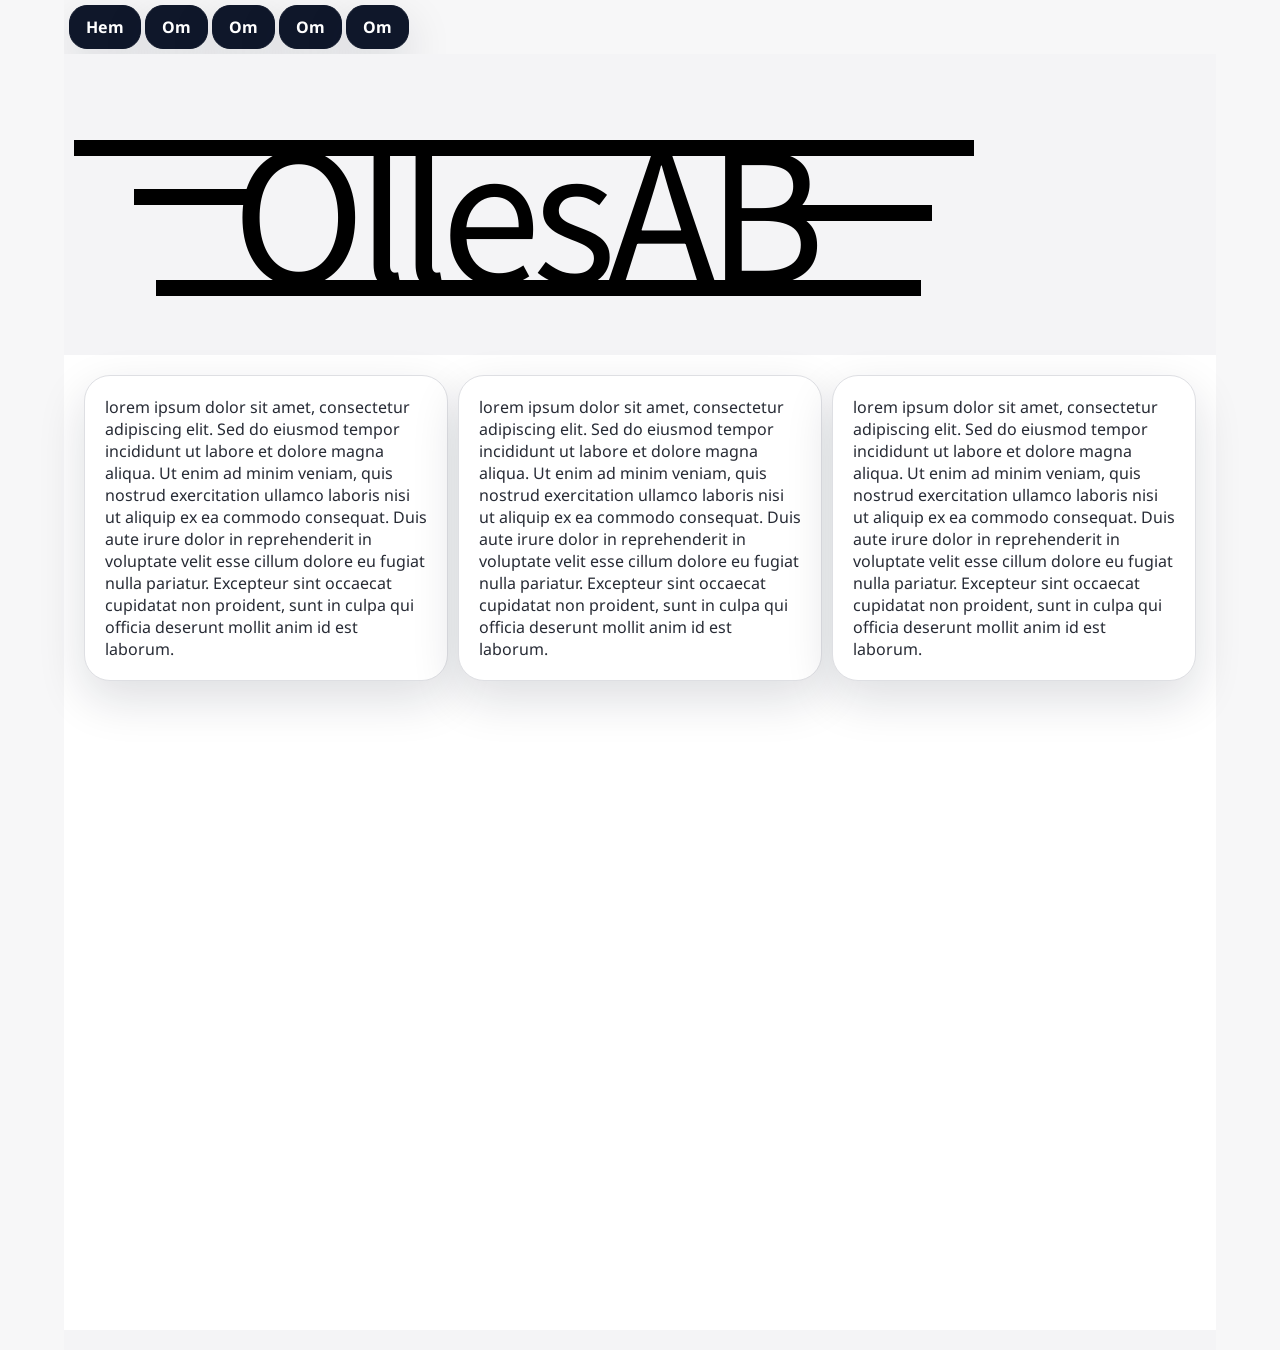
<file: index.html>
<!DOCTYPE html>
<html lang="en">
<head>
    <meta charset="UTF-8">
    <meta name="viewport" content="width=device-width, initial-scale=1.0">
    <title>Document</title>
    <link rel="stylesheet" href="style.css">
    <link rel="stylesheet" href="tema-980.css">
    <script src="https://ld.j4rl.se/ld-theme-toggle.js" defer></script>
</head>
<body>
    <nav>
        <a class="theme-button" href="index.html" class="tab">Hem</a>
        <a class="theme-button" href="om.html" class="tab">Om</a>
        <a class="theme-button" href="om.html" class="tab">Om</a>
        <a class="theme-button" href="om.html" class="tab">Om</a>
        <a class="theme-button" href="om.html" class="tab">Om</a>
        <ld-theme-toggle></ld-theme-toggle>
    </nav>
    <header>
             <div class="olles">OllesAB<i></i></div>
    </header>
    <main>
        <section class="grid"> 
            <article class="theme-card">  
                lorem ipsum dolor sit amet, consectetur adipiscing elit. Sed do eiusmod tempor incididunt ut labore et dolore magna aliqua. Ut enim ad minim veniam, quis nostrud exercitation ullamco laboris nisi ut aliquip ex ea commodo consequat. Duis aute irure dolor in reprehenderit in voluptate velit esse cillum dolore eu fugiat nulla pariatur. Excepteur sint occaecat cupidatat non proident, sunt in culpa qui officia deserunt mollit anim id est laborum.
            </article>
            <article class="theme-card">  
                lorem ipsum dolor sit amet, consectetur adipiscing elit. Sed do eiusmod tempor incididunt ut labore et dolore magna aliqua. Ut enim ad minim veniam, quis nostrud exercitation ullamco laboris nisi ut aliquip ex ea commodo consequat. Duis aute irure dolor in reprehenderit in voluptate velit esse cillum dolore eu fugiat nulla pariatur. Excepteur sint occaecat cupidatat non proident, sunt in culpa qui officia deserunt mollit anim id est laborum.
            </article>
            <article class="theme-card">  
                lorem ipsum dolor sit amet, consectetur adipiscing elit. Sed do eiusmod tempor incididunt ut labore et dolore magna aliqua. Ut enim ad minim veniam, quis nostrud exercitation ullamco laboris nisi ut aliquip ex ea commodo consequat. Duis aute irure dolor in reprehenderit in voluptate velit esse cillum dolore eu fugiat nulla pariatur. Excepteur sint occaecat cupidatat non proident, sunt in culpa qui officia deserunt mollit anim id est laborum.
            </article>
        </section>
    </main>
    <footer>

    </footer>
    
</body>
</html>
</file>
<file: style.css>
@import url("tema-980.css");
@import url('https://fonts.googleapis.com/css?family=Noto+Sans+JP');

*{
    margin: 0;
    padding: 0;
    box-sizing: border-box;
    --outline: 1px dotted green;
}
body{
 min-height:150dvh;
 display: flex;
 flex-direction: column;
 width:90dvw;
 margin: auto;

}
header{
    height: auto;
    width: 100%;
    background-color: var(--surface-muted);
    padding: 10px 10px 10px 10px;
    align-items: center;  
    gap: 3rem;


}
nav{
    background-color: var(--outline);
    overflow: hidden;
    padding: 5px;
    text-align: left;
}
a{
    text-decoration: none;
    color: black;
    padding: 5px;
}
nav a:hover{
  transition: all 0.35s ease-in-out;
}
ld-theme-toggle{
    float: right;
    margin-right: 10px;
}
main{
    padding: 20px;
    display: flex;
    flex-direction: column;
    flex-grow: 67;
    background-color:var(--surface);
}
.grid{
    display: grid;
    grid-template-columns: repeat(auto-fit, minmax(300px, 1fr));
    gap: 10px;
}
footer{
    background-color: var(--surface-muted);
    padding: 10px;
    text-align: center;
}

.olles{
  --size:900px;
  --color: var(--logo);
  display: inline-block;          /* behaves like an image/text */
  vertical-align: middle;
  position: relative;             /* lines are placed relative to this */
  width: var(--size);
  height: calc(var(--size) * 0.3);/* tall enough for text + all lines */
  margin-top: calc(var(--size) / 80);
  text-align: center;
  font-family: 'Noto Sans JP', sans-serif;
  font-size: calc(var(--size) / 5);
  color: var(--color);
  letter-spacing: calc((var(--size) / 100) * -1);
}
.olles:before{
  position:absolute;
  top:calc(var(--size) / 14);
  left:0;
  content:'';
  width:var(--size);
  height:0;
  border-top:calc(var(--size) / 55) solid var(--color); 
}
.olles:after{
  position:absolute;
  top:calc(var(--size) / 14);
  left:calc(var(--size) / 11);
  content:'';
  width:calc(var(--size) * .85);
  height:calc(var(--size) / 6.4);
  border-bottom:calc(var(--size) / 55) solid var(--color); 
}
.olles i{
  position:absolute;
  top:calc((var(--size) / 80) * -1);
  left:calc(var(--size) / 15);
  width:calc(var(--size) / 8);
  height:calc(var(--size) / 6.4);
  border-bottom:calc(var(--size) / 55) solid var(--color);   
}
.olles i:after{
  position:absolute;
  top:0;
  left:calc(var(--size) *.72);
  content:'';
  width:calc(var(--size) / 6);
  height:calc(var(--size) / 6.4);
  border-bottom:calc(var(--size) / 55) solid var(--color);   
}
</file>
<file: tema-980.css>
@import url('https://fonts.googleapis.com/css2?family=Oswald:wght@400;600;700&family=Noto+Sans:wght@400;600;700&display=swap');

/*
  ThemeBuilder export: tema-980
  Google Fonts: Oswald för rubriker, Noto Sans för brödtext.
  Färgharmoni: analogous, spridning 103%.
  Färgvärden exporteras som hsl.
  Lägg data-theme="dark" eller data-theme="light" på html/body för att låsa läge.
  Utan data-theme följer temat användarens systeminställning.
*/

:root {
  --color-scheme: light;
  --bg: hsl(240 6.7% 97.1%);
  --surface: hsl(0 0% 100%);
  --surface-muted: hsl(240 10% 96.1%);
  --text: hsl(222.9 15.2% 18%);
  --muted: hsl(222.5 11.2% 42%);
  --border: hsl(228 8.2% 88%);
  --primary: hsl(222.2 47.4% 11.2%);
  --primary-hover: hsl(222 45.5% 4.3%);
  --primary-contrast: hsl(0 0% 100%);
  --accent: hsl(173.2 80.4% 30%);
  --accent-contrast: hsl(0 0% 100%);
  --secondary: hsl(193.3 47.4% 11.2%);
  --tertiary: hsl(251.1 47.4% 11.2%);
  --success: hsl(142.4 71.8% 29.2%);
  --warning: hsl(35.5 91.7% 32.9%);
  --danger: hsl(345.3 82.7% 40.8%);
  --logo: hsl(0, 0%, 0%);
  --shadow: 0 18px 48px rgba(15, 23, 42, 0.14);
  --radius-sm: 14px;
  --radius-md: 18px;
  --radius-lg: 26px;
  --font-body: "Noto Sans", ui-sans-serif, system-ui, -apple-system, BlinkMacSystemFont, "Segoe UI", sans-serif;
  --font-heading: "Oswald", Georgia, "Times New Roman", serif;
}

[data-theme="dark"] {
  --color-scheme: dark;
  --bg: hsl(222.9 10.4% 13.1%);
  --surface: hsl(225 13% 18%);
  --surface-muted: hsl(222.9 11.9% 23.1%);
  --text: hsl(220 4.9% 88%);
  --muted: hsl(223.6 7.2% 70%);
  --border: hsl(220 11.8% 24.9%);
  --primary: hsl(223, 8%, 16%);
  --primary-hover: hsl(222.4 47.5% 64.9%);
  --primary-contrast: hsl(219.1 41.8% 10.8%);
  --accent: hsl(173.4 80.4% 42%);
  --accent-contrast: hsl(219.1 41.8% 10.8%);
  --secondary: hsl(193.5 47.7% 42%);
  --tertiary: hsl(251.1 47.4% 62%);
  --success: hsl(141.9 69.2% 58%);
  --warning: hsl(47.9 95.8% 53.1%);
  --danger: hsl(351.3 94.5% 71.4%);
  --logo: hsl(0, 0%, 100%);
  --shadow: 0 18px 52px rgba(0, 0, 0, 0.36);
  --radius-sm: 14px;
  --radius-md: 18px;
  --radius-lg: 26px;
  --font-body: "Noto Sans", ui-sans-serif, system-ui, -apple-system, BlinkMacSystemFont, "Segoe UI", sans-serif;
  --font-heading: "Oswald", Georgia, "Times New Roman", serif;
}

[data-theme="light"] {
  --color-scheme: light;
  --bg: hsl(240 6.7% 97.1%);
  --surface: hsl(0 0% 100%);
  --surface-muted: hsl(240 10% 96.1%);
  --text: hsl(222.9 15.2% 18%);
  --muted: hsl(222.5 11.2% 42%);
  --border: hsl(228 8.2% 88%);
  --primary: hsl(224, 5%, 59%);
  --primary-hover: hsl(222 45.5% 4.3%);
  --primary-contrast: hsl(0 0% 100%);
  --accent: hsl(173.2 80.4% 30%);
  --accent-contrast: hsl(0 0% 100%);
  --secondary: hsl(193.3 47.4% 11.2%);
  --tertiary: hsl(251.1 47.4% 11.2%);
  --success: hsl(142.4 71.8% 29.2%);
  --warning: hsl(35.5 91.7% 32.9%);
  --danger: hsl(345.3 82.7% 40.8%);
  --shadow: 0 18px 48px rgba(15, 23, 42, 0.14);
  --radius-sm: 14px;
  --radius-md: 18px;
  --radius-lg: 26px;
  --font-body: "Noto Sans", ui-sans-serif, system-ui, -apple-system, BlinkMacSystemFont, "Segoe UI", sans-serif;
  --font-heading: "Oswald", Georgia, "Times New Roman", serif;
}

@media (prefers-color-scheme: dark) {
  :root:not([data-theme="light"]) {
    --color-scheme: dark;
    --bg: hsl(222.9 10.4% 13.1%);
    --surface: hsl(225 13% 18%);
    --surface-muted: hsl(222.9 11.9% 23.1%);
    --text: hsl(220 4.9% 88%);
    --muted: hsl(223.6 7.2% 70%);
    --border: hsl(220 11.8% 24.9%);
    --primary: hsl(213, 8%, 74%);
    --primary-hover: hsl(222.4 47.5% 64.9%);
    --primary-contrast: hsl(219.1 41.8% 10.8%);
    --accent: hsl(173.4 80.4% 42%);
    --accent-contrast: hsl(219.1 41.8% 10.8%);
    --secondary: hsl(193.5 47.7% 42%);
    --tertiary: hsl(251.1 47.4% 62%);
    --success: hsl(141.9 69.2% 58%);
    --warning: hsl(47.9 95.8% 53.1%);
    --danger: hsl(351.3 94.5% 71.4%);
    --shadow: 0 18px 52px rgba(0, 0, 0, 0.36);
    --radius-sm: 14px;
    --radius-md: 18px;
    --radius-lg: 26px;
    --font-body: "Noto Sans", ui-sans-serif, system-ui, -apple-system, BlinkMacSystemFont, "Segoe UI", sans-serif;
    --font-heading: "Oswald", Georgia, "Times New Roman", serif;
  }
}

html,
body {
  color-scheme: var(--color-scheme);
}

body {
  color: var(--text);
  background: var(--bg);
  font-family: var(--font-body);
}

h1,
h2,
h3,
h4,
h5,
h6 {
  color: var(--text);
  font-family: var(--font-heading);
}

a {
  color: var(--primary);
}


.theme-button,
button.theme-button {
  display: inline-flex;
  min-height: 44px;
  align-items: center;
  justify-content: center;
  gap: 0.5rem;
  border: 1px solid var(--primary);
  border-radius: var(--radius-md);
  padding: 0 1rem;
  color: white;
  background: var(--primary);
  box-shadow: var(--shadow);
  font: 700 1rem/1 var(--font-body);
}

.theme-button:hover {
  background: var(--primary-hover);
}

.theme-button.secondary {
  color: var(--text);
  background: var(--surface);
  border-color: var(--border);
  box-shadow: none;
}

.theme-card {
  border: 1px solid var(--border);
  border-radius: var(--radius-lg);
  padding: 1.25rem;
  color: var(--text);
  background: var(--surface);
  box-shadow: var(--shadow);
}

.theme-field {
  display: grid;
  gap: 0.45rem;
  color: var(--muted);
  font: 700 0.875rem/1.3 var(--font-body);
}

.theme-field input,
.theme-field select,
.theme-field textarea {
  min-height: 44px;
  border: 1px solid var(--border);
  border-radius: var(--radius-md);
  padding: 0.65rem 0.8rem;
  color: var(--text);
  background: var(--surface);
  font: 400 1rem/1.4 var(--font-body);
}

.theme-field input:focus,
.theme-field select:focus,
.theme-field textarea:focus {
  outline: 3px solid color-mix(in srgb, var(--primary), transparent 76%);
  border-color: var(--primary);
}
</file>
